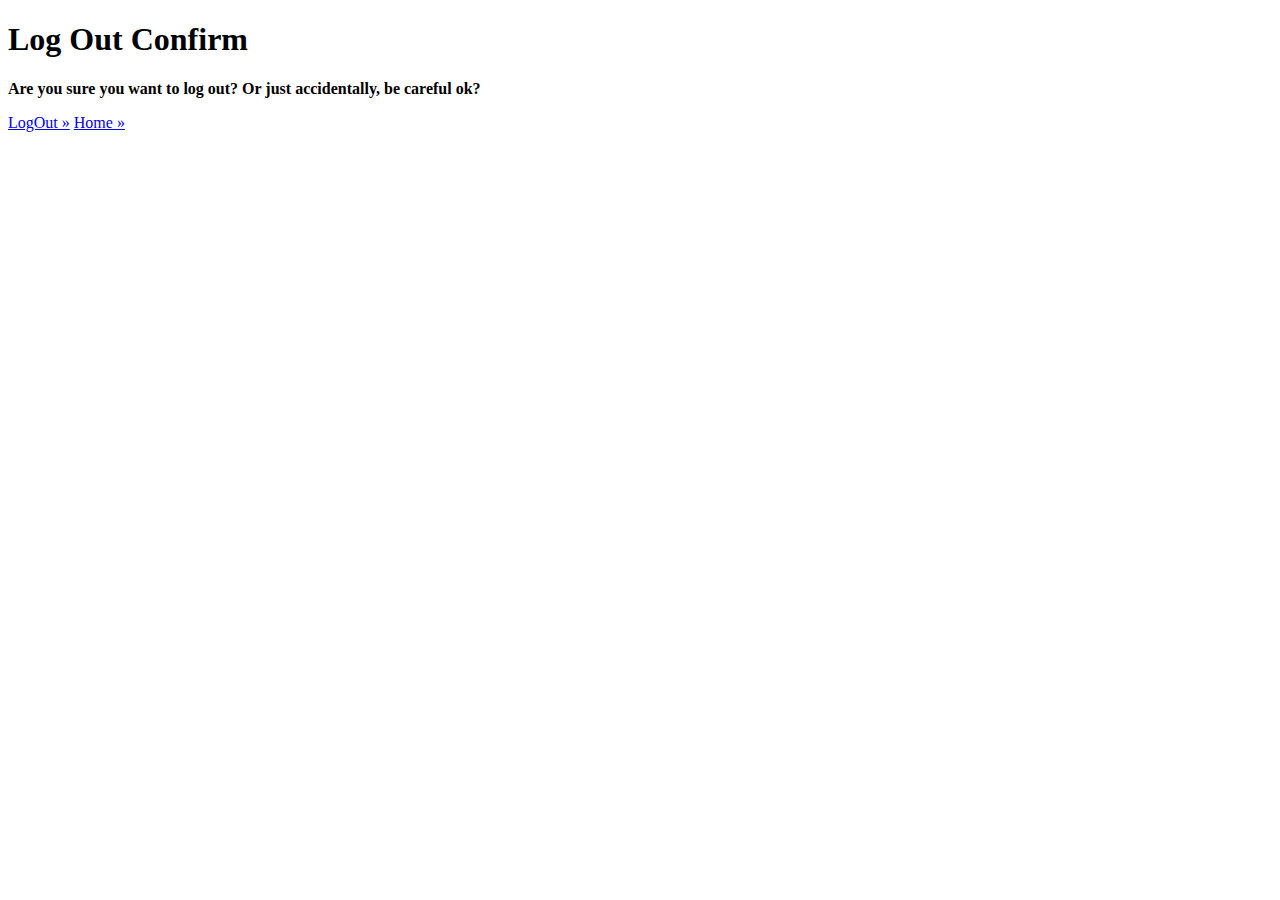
<file: target/classes/templates/logout.html>
<!DOCTYPE html>
<html lang="en" xmlns:th="http://www.thymeleaf.org">
<head>
	<meta charset="UTF-8">
	<title>login</title>
	<link rel="stylesheet" href="https://stackpath.bootstrapcdn.com/bootstrap/4.1.3/css/bootstrap.min.css" integrity="sha384-MCw98/SFnGE8fJT3GXwEOngsV7Zt27NXFoaoApmYm81iuXoPkFOJwJ8ERdknLPMO" crossorigin="anonymous">
	<script src="https://code.jquery.com/jquery-3.3.1.slim.min.js" integrity="sha384-q8i/X+965DzO0rT7abK41JStQIAqVgRVzpbzo5smXKp4YfRvH+8abtTE1Pi6jizo" crossorigin="anonymous"></script>
	<script src="https://cdnjs.cloudflare.com/ajax/libs/popper.js/1.14.3/umd/popper.min.js" integrity="sha384-ZMP7rVo3mIykV+2+9J3UJ46jBk0WLaUAdn689aCwoqbBJiSnjAK/l8WvCWPIPm49" crossorigin="anonymous"></script>
	<script src="https://stackpath.bootstrapcdn.com/bootstrap/4.1.3/js/bootstrap.min.js" integrity="sha384-ChfqqxuZUCnJSK3+MXmPNIyE6ZbWh2IMqE241rYiqJxyMiZ6OW/JmZQ5stwEULTy" crossorigin="anonymous"></script>
</head>
	<main class="container">
	  <div class="bg-light p-5 rounded">
	    <h1>Log Out Confirm</h1>
	    <p class="lead"><strong>Are you sure you want to log out? Or just accidentally, be careful ok?</strong></p>
	    <a class="btn btn-lg btn-danger" href="/csprsApp/login" role="button">LogOut &raquo;</a>
	    <a class="btn btn-lg btn-primary" href="/csprsApp/page/listPage" role="button">Home &raquo;</a>
	  </div>
	</main>
</html>
</file>
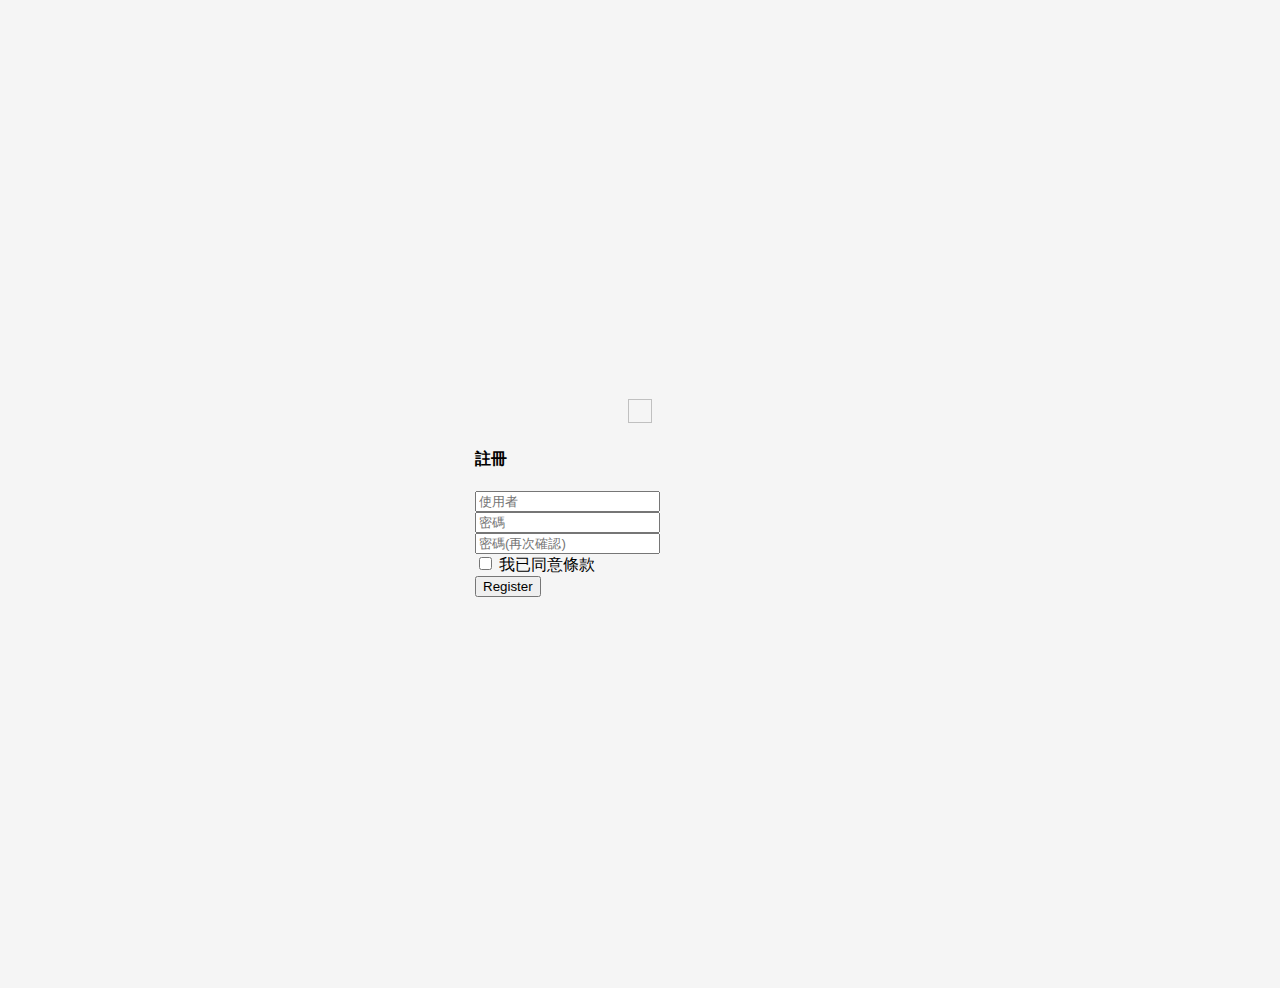
<file: target/classes/templates/register.html>
<!DOCTYPE html>
<html lang="en" xmlns:th="http://www.thymeleaf.org">
<head>
<meta charset="UTF-8">
<title>表單註冊</title>
<link rel="stylesheet"
	href="https://stackpath.bootstrapcdn.com/bootstrap/4.1.3/css/bootstrap.min.css"
	integrity="sha384-MCw98/SFnGE8fJT3GXwEOngsV7Zt27NXFoaoApmYm81iuXoPkFOJwJ8ERdknLPMO"
	crossorigin="anonymous">
<script src="https://code.jquery.com/jquery-3.3.1.slim.min.js"
	integrity="sha384-q8i/X+965DzO0rT7abK41JStQIAqVgRVzpbzo5smXKp4YfRvH+8abtTE1Pi6jizo"
	crossorigin="anonymous"></script>
<script
	src="https://cdnjs.cloudflare.com/ajax/libs/popper.js/1.14.3/umd/popper.min.js"
	integrity="sha384-ZMP7rVo3mIykV+2+9J3UJ46jBk0WLaUAdn689aCwoqbBJiSnjAK/l8WvCWPIPm49"
	crossorigin="anonymous"></script>
<script
	src="https://stackpath.bootstrapcdn.com/bootstrap/4.1.3/js/bootstrap.min.js"
	integrity="sha384-ChfqqxuZUCnJSK3+MXmPNIyE6ZbWh2IMqE241rYiqJxyMiZ6OW/JmZQ5stwEULTy"
	crossorigin="anonymous"></script>

<style>
.bd-placeholder-img {
	font-size: 1.125rem;
	text-anchor: middle;
	-webkit-user-select: none;
	-moz-user-select: none;
	user-select: none;
}

@media ( min-width : 768px) {
	.bd-placeholder-img-lg {
		font-size: 3.5rem;
	}
}
</style>
<style>
html, body {
	height: 100%;
}

body {
	display: flex;
	align-items: center;
	padding-top: 40px;
	padding-bottom: 40px;
	background-color: #f5f5f5;
}

.form-signin {
	width: 100%;
	max-width: 330px;
	padding: 15px;
	margin: auto;
}

.form-signin .checkbox {
	font-weight: 400;
}

.form-signin .form-floating:focus-within {
	z-index: 2;
}

.form-signin input[type="email"] {
	margin-bottom: -1px;
	border-bottom-right-radius: 0;
	border-bottom-left-radius: 0;
}
</style>
</head>
<body class="center">
	<main class="form-signin">
		<form th:action="@{/auth/register}" method="post">
			<div style="text-align: center">
				<img th:src="@{/static/image/google-map.png}" alt="" width="24" height="24">
			</div>
			<p th:text="${errorMsg}"></p>
			<h4 class="mb-1 fw-normal text-center">註冊</h4>

			<div class="form-floating mb-1">
				<!-- <label for="floatingInput">Username</label> -->
				<input type="text" class="form-control" name="username" placeholder="使用者" /> 
			</div>
			<div class="form-floating mb-1">
				<!-- <label for="floatingPassword">Password</label> -->
				<input type="password" class="form-control" name="password" placeholder="密碼" /> 
			</div>
			<div class="form-floating">
				<!-- <label for="floatingPassword">Password Validate</label> -->
				<input type="password" class="form-control" name="passwordVaidate" placeholder="密碼(再次確認)" /> 
			</div>
			<div class="checkbox mb-1">
				<label> <input type="checkbox" name="checkRule"> 我已同意條款 </label>
			</div>
			<button class="w-100 btn btn-lg btn-primary" type="submit">Register</button>
		</form>
	</main>
</body>
</html>
</file>
